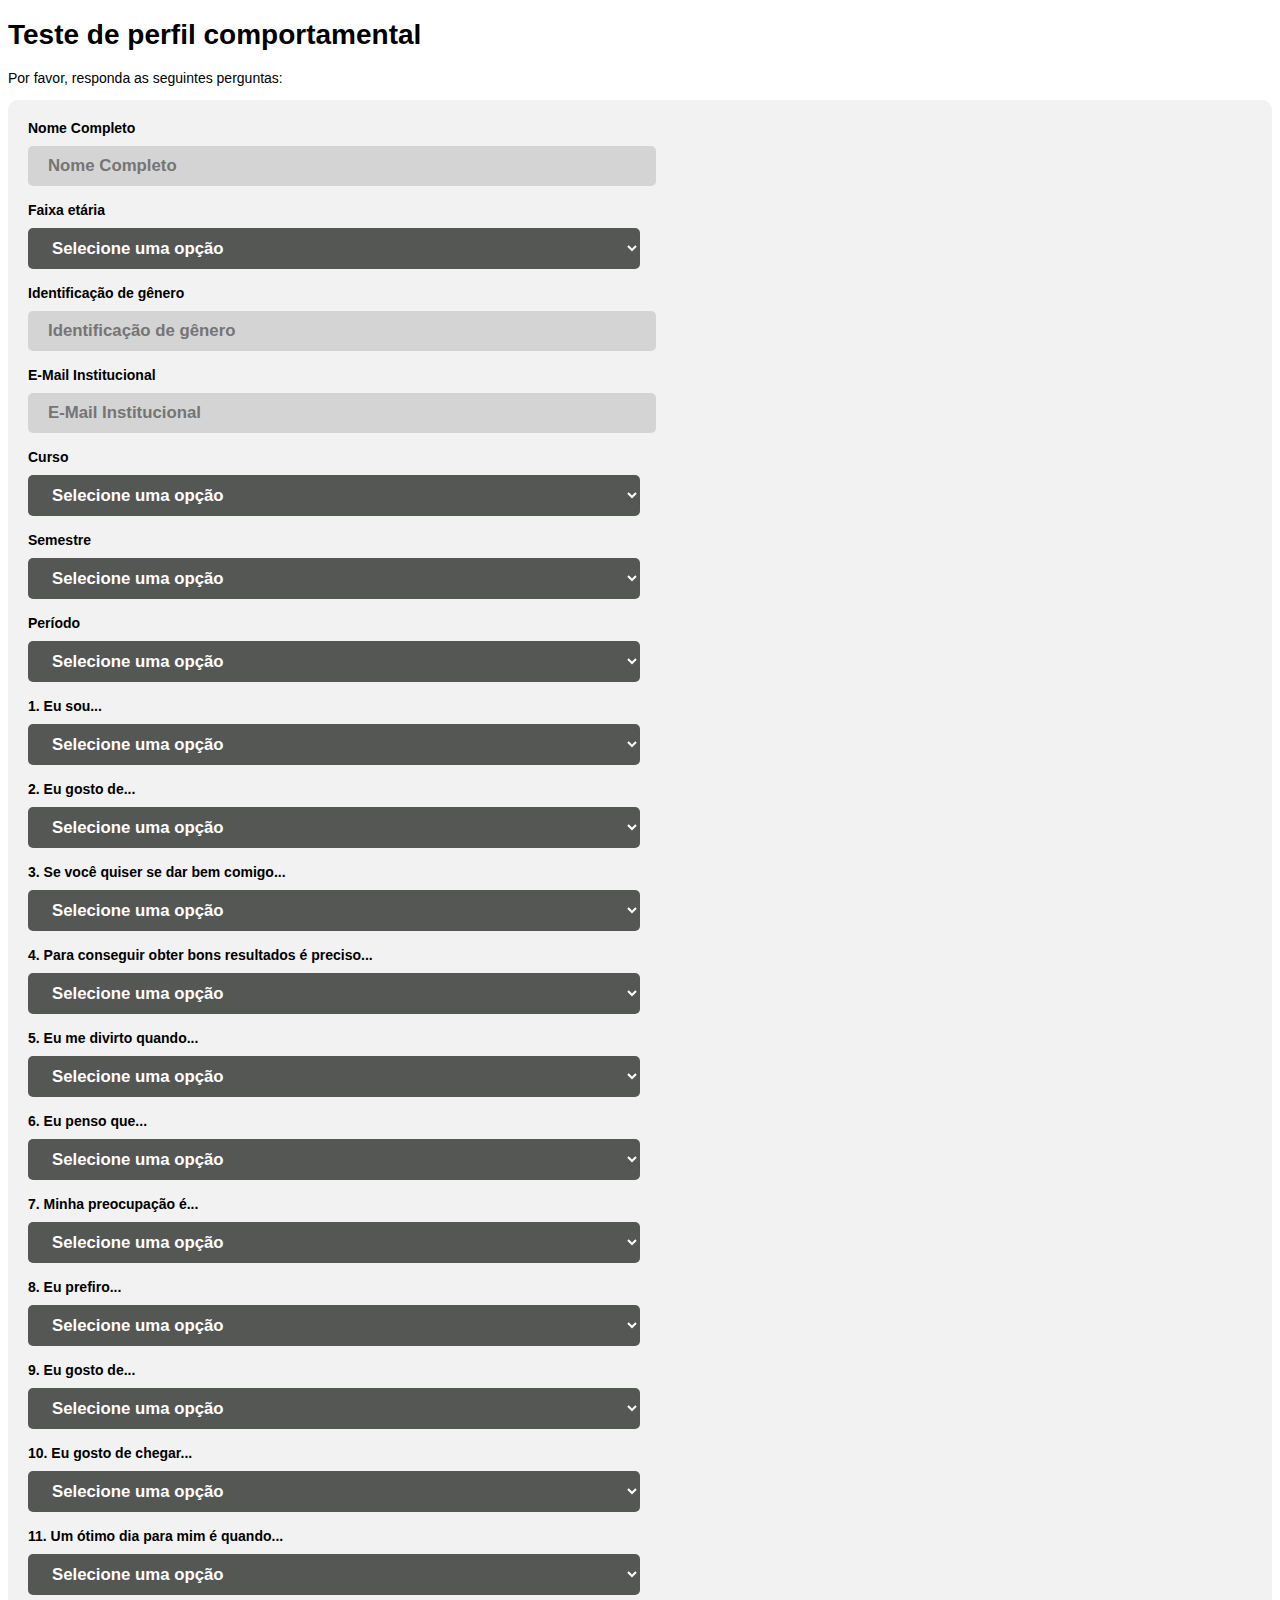
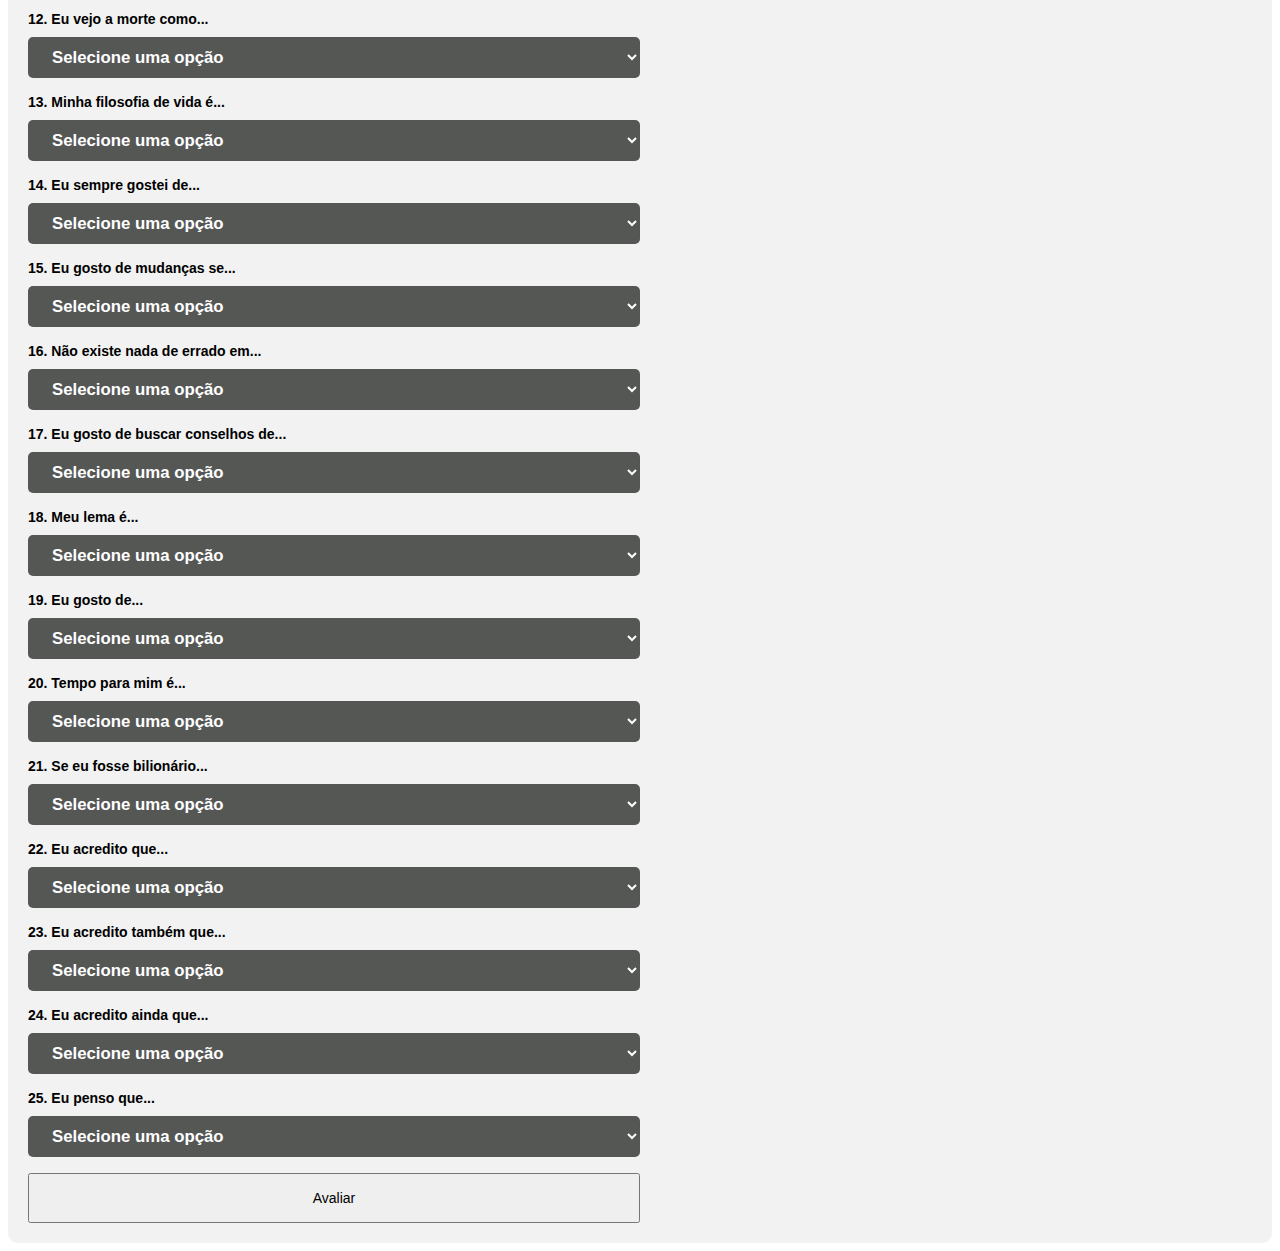
<file: index.html>
<!DOCTYPE html>
<html lang="pt-br">
<head>
    <meta charset="UTF-8">
    <meta http-equiv="X-UA-Compatible" content="IE=edge">
    <meta name="viewport" content="width=device-width, initial-scale=1.0">
    <link rel="stylesheet" href="style.css">
    
    <title>Teste de perfil comportamental</title>
</head>
<body>
    <h1>Teste de perfil comportamental</h1>
    <p>Por favor, responda as seguintes perguntas:</p>
    <form id="questionario" action="perfil.php" method="post">
      <label for="nome">Nome Completo</label>
      <input type="text" name="nome" id="nome" placeholder="Nome Completo" required> <br>
      <label for="faixa_etaria">Faixa etária</label>
      <select name="faixa_etaria" id="faixa_etaria" required> 
        <option value="" selected disabled>Selecione uma opção</option>
        <option value="até 19 anos">Até 19 anos</option>
        <option value="20 até 29 anos">De 20 até 29 anos</option>
        <option value="30 até 39 anos">De 30 até 39 anos</option>
        <option value="40 até 49 anos">De 40 até 49 anos</option>
        <option value="50 até 59 anos">De 50 até 59 anos</option>
        <option value="60 até 69 anos">De 60 até 69 anos</option>
        <option value="acima de 70 anos">Acima de 70 anos</option>
      </select><br>
      <label for="id_genero">Identificação de gênero</label>
      <input type="text" name="id_genero" id="id_genero" placeholder="Identificação de gênero" required><br>
      <label for="email">E-Mail Institucional</label>
      <input type="email" name="email" id="email" placeholder="E-Mail Institucional" required> <br>
      <label for="curso">Curso</label>
      <select id="curso" name="curso" required>
        <option value="" selected disabled>Selecione uma opção</option>
        <option value="ads">Análise e Desenvolvimento de Sistemas</option>
        <option value="ams-ads">AMS - Análise e Desenvolvimento de Sistemas</option>  
        <option value="comex">Comércio Exterior</option> 
        <option value="dsm">Desenvolvimento de Software Multiplataforma</option> 
        <option value="dpp">Desenvolvimento de Produtos Plásticos</option> 
        <option value="ge">Gestão Empresarial</option>
        <option value="grh">Gestão de Recursos Humanos</option>
        <option value="log">Logística</option>
        <option value="pol">Polímeros</option>
      </select>
      <br>
      <label for="semestre ">Semestre</label>
      <select id="semestre" name="semestre" required>
        <option value="" selected disabled>Selecione uma opção</option>
        <option value="1">1</option>
        <option value="2">2</option>
        <option value="3">3</option>
        <option value="4">4</option>
        <option value="5">5</option>
        <option value="6">6</option>  
      </select>
      <br>
      <label for="periodo">Período</label>
      <select id="periodo" name="periodo" required>
        <option value="" selected disabled>Selecione uma opção</option>
        <option value="manhã">Manhã</option>
        <option value="tarde">Tarde</option>
        <option value="noite">Noite</option>  
      </select>
      <br>
      <label for="pergunta1">1. Eu sou...</label>
      <select id="pergunta1" name="pergunta1" required>
        <option value="" selected disabled>Selecione uma opção</option>
        <option value="i">I - Idealista, criativo e visionário</option> 
        <option value="c">C - Divertido, espiritual e benéfico</option> 
        <option value="o">O - Confiável, meticuloso e previsível</option>
        <option value="a">A - Focado, determinado e persistente</option>
        
      </select>
      <br>
      <label for="pergunta2">2. Eu gosto de...</label>
      <select id="pergunta2" name="pergunta2" required>
        <option value="" selected disabled>Selecione uma opção</option>
        <option value="a">A - Ser piloto</option>
        <option value="c">C - Conversar com os passageiros</option>
        <option value="o">O - Planejar a viagem</option>
        <option value="i">I - Explorar novas rotas</option>
      </select>
      <br>
      <label for="pergunta3">3. Se você quiser se dar bem comigo...</label>
      <select id="pergunta3" name="pergunta3" required>
        <option value="" selected disabled>Selecione uma opção</option>
        <option value="i">I - Me dê liberdade</option>
        <option value="o">O - Me deixe saber sua expectativa</option>
        <option value="a">A - Lidere, siga ou saia do caminho</option>
        <option value="c">C - Seja amigável, carinhoso e compreensivo</option>
      </select>
      <br>
      <label for="pergunta4">4. Para conseguir obter bons resultados é preciso...</label>
      <select id="pergunta4" name="pergunta4" required>
        <option value="" selected disabled>Selecione uma opção</option>
        <option value="i">I - Ter incertezas</option>
        <option value="o">O - Controlar o essencial</option>
        <option value="c">C - Diversão e celebração</option>
        <option value="a">A - Planejar e obter recursos</option>
      </select>
      <br>
      <label for="pergunta5">5. Eu me divirto quando...</label>
      <select id="pergunta5" name="pergunta5" required>
        <option value="" selected disabled>Selecione uma opção</option>
        <option value="a">A - Estou me exercitando</option>
        <option value="i">I - Tenho novidades</option>
        <option value="c">C - Estou com os outros</option>
        <option value="o">O - Determino as regras</option>
      </select>
      <br>
      <label for="pergunta6">6. Eu penso que...</label>
      <select id="pergunta6" name="pergunta6" required>
        <option value="" selected disabled>Selecione uma opção</option>
        <option value="c">C - Unidos venceremos, divididos perderemos</option>
        <option value="a">A - O ataque é melhor que a defesa</option>
        <option value="i">I - É bom ser manso, mas andar com um porrete</option>
        <option value="o">O - Um homem prevenido vale por dois</option>
      </select>
      <br>
      <label for="pergunta7">7. Minha preocupação é...</label>
      <select id="pergunta7" name="pergunta7" required>
        <option value="" selected disabled>Selecione uma opção</option>
        <option value="i">I - Gerar a ideia global</option>
        <option value="c">C - Fazer com que as pessoas gostem</option>
        <option value="o">O - Fazer com que funcione</option>
        <option value="a">A - Fazer com que aconteça</option>
      </select>
      <br>
      <label for="pergunta8">8. Eu prefiro...</label>
      <select id="pergunta8" name="pergunta8" required>
        <option value="" selected disabled>Selecione uma opção</option>
        <option value="i">I - Perguntas a respostas</option>
        <option value="o">O - Ter todos os detalhes</option>
        <option value="a">A - Vantagens a meu favor</option>
        <option value="c">C - Que todos tenham a chance de ser ouvidos</option>
      </select>
      <br>
      <label for="pergunta9">9. Eu gosto de...</label>
      <select id="pergunta9" name="pergunta9" required>
        <option value="" selected disabled>Selecione uma opção</option>
        <option value="a">A - Fazer progresso</option>
        <option value="c">C - Construir memórias</option>
        <option value="o">O - Fazer sentido</option>
        <option value="i">I - Tornar as pessoas confortáveis</option>
      </select>
      <br>
      <label for="pergunta10">10. Eu gosto de chegar...</label>
      <select id="pergunta10" name="pergunta10" required>
        <option value="" selected disabled>Selecione uma opção</option>
        <option value="a">A - Na frente</option>
        <option value="c">C - Junto</option>
        <option value="o">O - Na hora</option>
        <option value="i">I - Em outro lugar</option>
      </select>
      <br>
      <label for="pergunta11">11. Um ótimo dia para mim é quando...</label>
      <select id="pergunta11" name="pergunta11" required>
        <option value="" selected disabled>Selecione uma opção</option>
        <option value="a">A - Consigo fazer muitas coisas</option>
        <option value="c">C - Me divirto com meus amigos</option>
        <option value="o">O - Tudo segue conforme planejado</option>
        <option value="i">I - Desfruto de coisas novas e estimulantes</option>
      </select>
      <br>
      <label for="pergunta12">12. Eu vejo a morte como...</label>
      <select id="pergunta12" name="pergunta12" required>
        <option value="" selected disabled>Selecione uma opção</option>
        <option value="i">I - Uma grande aventura misteriosa</option>
        <option value="c">C - Oportunidade de rever os falecidos</option>
        <option value="o">O - Um modo de receber recompensas</option>
        <option value="a">A - Algo que sempre chega muito cedo</option>
      </select>
      <br>
      <label for="pergunta13">13. Minha filosofia de vida é...</label>
      <select id="pergunta13" name="pergunta13" required>
        <option value="" selected disabled>Selecione uma opção</option>
        <option value="a">A - Há ganhadores e perdedores, e eu acredito ser um ganhador</option>
        <option value="c">C - Para eu ganhar, ninguém precisa perder</option>
        <option value="o">O - Para ganhar é preciso seguir as regras</option>
        <option value="i">I - Para ganhar, é necessário inventar novas regras</option>
      </select>
      <br>
      <label for="pergunta14">14. Eu sempre gostei de...</label>
      <select id="pergunta14" name="pergunta14" required>
        <option value="" selected disabled>Selecione uma opção</option>
        <option value="i">I - Explorar</option>
        <option value="o">O - Evitar surpresas</option>
        <option value="a">A - Focalizar a meta</option>
        <option value="c">C - Realizar uma abordagem natural</option>
      </select>
      <br>
      <label for="pergunta15">15. Eu gosto de mudanças se...</label>
      <select id="pergunta15" name="pergunta15" required>
        <option value="" selected disabled>Selecione uma opção</option>
        <option value="a">A - Me der uma vantagem competitiva</option>
        <option value="c">C - For divertido e puder ser compartilhado</option>
        <option value="i">I - Me der mais liberdade e variedade</option>
        <option value="o">O - Melhorar ou me der mais controle</option>
      </select>
      <br>
      <label for="pergunta16">16. Não existe nada de errado em...</label>
      <select id="pergunta16" name="pergunta16" required>
        <option value="" selected disabled>Selecione uma opção</option>
        <option value="a">A - Se colocar na frente</option>
        <option value="c">C - Colocar os outros na frente</option>
        <option value="i">I - Mudar de ideia</option>
        <option value="o">O - Ser consistente</option>
      </select>
      <br>
      <label for="pergunta17">17. Eu gosto de buscar conselhos de...</label>
      <select id="pergunta17" name="pergunta17" required>
        <option value="" selected disabled>Selecione uma opção</option>
        <option value="a">A - Pessoas bem-sucedidas</option>
        <option value="c">C - Anciões e conselheiros</option>
        <option value="o">O - Autoridades no assunto</option>
        <option value="i">I - Lugares, os mais estranhos</option>
      </select>
      <br>
      <label for="pergunta18">18. Meu lema é...</label>
      <select id="pergunta18" name="pergunta18" required>
        <option value="" selected disabled>Selecione uma opção</option>
        <option value="i">I - Fazer o que precisa ser feito</option>
        <option value="o">O - Fazer bem feito</option>
        <option value="c">C - Fazer junto com o grupo</option>
        <option value="a">A - Simplesmente fazer</option>
      </select>
      <br>
      <label for="pergunta19">19. Eu gosto de...</label>
      <select id="pergunta19" name="pergunta19" required>
        <option value="" selected disabled>Selecione uma opção</option>
        <option value="i">I - Complexidade, mesmo se confuso</option>
        <option value="o">O - Ordem e sistematização</option>
        <option value="c">C - Calor humano e animação</option>
        <option value="a">A - Coisas claras e simples</option>
      </select>
      <br>
      <label for="pergunta20">20. Tempo para mim é...</label>
      <select id="pergunta20" name="pergunta20" required>
        <option value="" selected disabled>Selecione uma opção</option>
        <option value="a">A - Algo que detesto desperdiçar</option>
        <option value="c">C - Um grande ciclo</option>
        <option value="o">O - Uma flecha que leva ao inevitável</option>
        <option value="i">I - Irrelevante</option>
      </select>
      <br>
      <label for="pergunta21">21. Se eu fosse bilionário...</label>
      <select id="pergunta21" name="pergunta21" required>
        <option value="" selected disabled>Selecione uma opção</option>
        <option value="c">C - Faria doações para entidades</option>
        <option value="o">O - Criaria uma poupança avantajada</option>
        <option value="i">I - Faria o que desse na cabeça</option>
        <option value="a">A - Exibiria bastante com algumas pessoas</option>
      </select>
      <br>
      <label for="pergunta22">22. Eu acredito que...</label>
      <select id="pergunta22" name="pergunta22" required>
        <option value="" selected disabled>Selecione uma opção</option>
        <option value="a">A - O destino é mais importante que a jornada</option>
        <option value="c">C - A jornada é mais importante que o destino</option>
        <option value="o">O - Um centavo economizado é um centavo ganho</option>
        <option value="i">I - Bastam um navio e uma estrela para navegar</option>
      </select>
      <br>
      <label for="pergunta23">23. Eu acredito também que...</label>
      <select id="pergunta23" name="pergunta23" required>
        <option value="" selected disabled>Selecione uma opção</option>
        <option value="a">A - Aquele que hesita está perdido</option>
        <option value="o">O - De grão em grão a galinha enche o papo</option>
        <option value="c">C - O que vai, volta</option>
        <option value="i">I - Um sorriso ou uma careta é o mesmo para quem é cego</option>
      </select>
      <br>
      <label for="pergunta24">24. Eu acredito ainda que...</label>
      <select id="pergunta24" name="pergunta24" required>
        <option value="" selected disabled>Selecione uma opção</option>
        <option value="o">O - É melhor prudência do que arrependimento</option>
        <option value="i">I - A autoridade deve ser desafiada</option>
        <option value="a">A - Ganhar é fundamental</option>
        <option value="c">C - O coletivo é mais importante do que o individual</option>
      </select>
      <br>
      <label for="pergunta25">25. Eu penso que...</label>
      <select id="pergunta25" name="pergunta25" required>
        <option value="" selected disabled>Selecione uma opção</option>
        <option value="i">I - Não é fácil ficar encurralado</option>
        <option value="o">O - É preferível olhar, antes de pular</option>
        <option value="c">C - Duas cabeças pensam melhor que do que uma</option>
        <option value="a">A - Se você não tem condições de competir, não compita</option>
      </select>
      <br>
      <button type="submit">Avaliar</button>
    
    </form>
  
    <script src="script.js"></script>
</body>
</html>
</file>
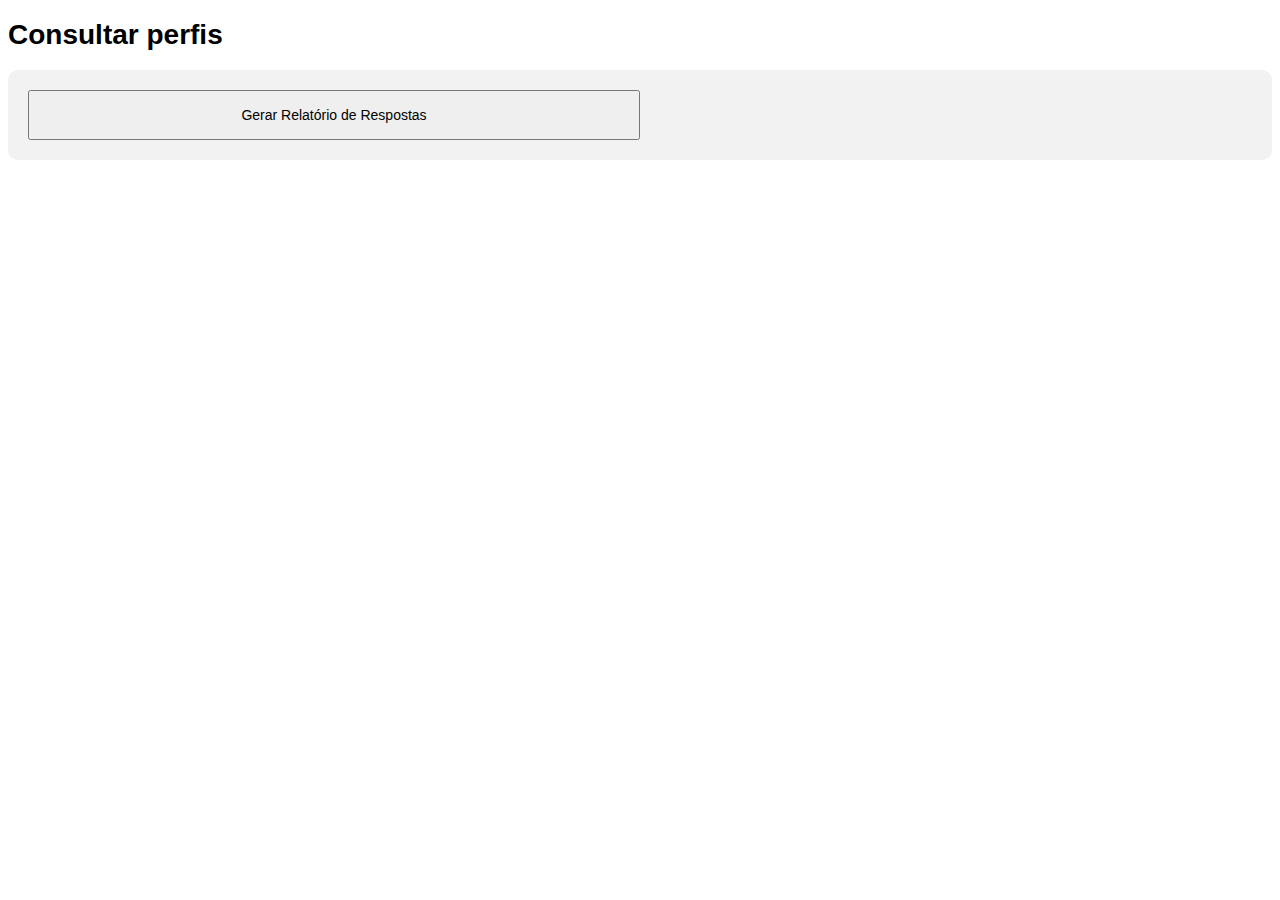
<file: consulta.html>
<!DOCTYPE html>
<html lang="pt-br">
<head>
    <meta charset="UTF-8">
    <meta name="viewport" content="width=device-width, initial-scale=1.0">
    <link rel="stylesheet" href="style.css">
    <title>Consulta</title>
</head>
<body>
    <h1>Consultar perfis</h1>
    <form action="consultar.php" method="post">
        <button type="submit">Gerar Relatório de Respostas</button>
    </form>
</body>
</html>
</file>
<file: style.css>
body{
    font-family: Arial, Helvetica, sans-serif;
    font-size: 14px;
}
.flex-container{
  display: flex;
  width: 90%;
  margin: auto;
  flex-direction: column;
  align-items: center;
}
.flex-container h1{
  font-size: 3em;
}
.flex-container p{
  font-size: 1.5em;
}

form {
    display: flex;
    flex-direction: column;
    background-color: #f2f2f2;
    padding: 20px;
    border-radius: 10px;
  }
  
  label {
    font-weight: bold;
    margin-bottom: 10px;
    font-size: 1em;
  }
  
  input{
    background-color: #d4d4d4;
    color: black;
    padding: 10px 20px;
    border: none;
    border-radius: 5px;
    font-weight: bold;
    font-size: 1.2em;
    width: 48%;
  }
   select{
    background-color: #555755;
    color: white;
    padding: 10px 20px;
    border: none;
    border-radius: 5px;
    cursor: pointer;
    font-weight: bold;
    font-size: 1.2em;
    width: 50%;
  }
  option{
    background-color: #d4d4d4;
    font-weight: bold;
    color: #000;
    font-size: 1em;
    
  }
  button{
    width: 50%;
    height: 50px;
    font-size: 1em;
  }
  
  button:hover {
    background-color: #45a049;
  }
  
  img{
    width: 70%;
    height: auto;
    text-align: center;
    
  }

  .link{
    background-color: #45a049;
    padding: 20px;
    color: white;
    text-decoration: none;
    font-weight: bold;
    font-size: 1.2em;
  }
  .link:hover{
    background-color: #555755;
  }
</file>
